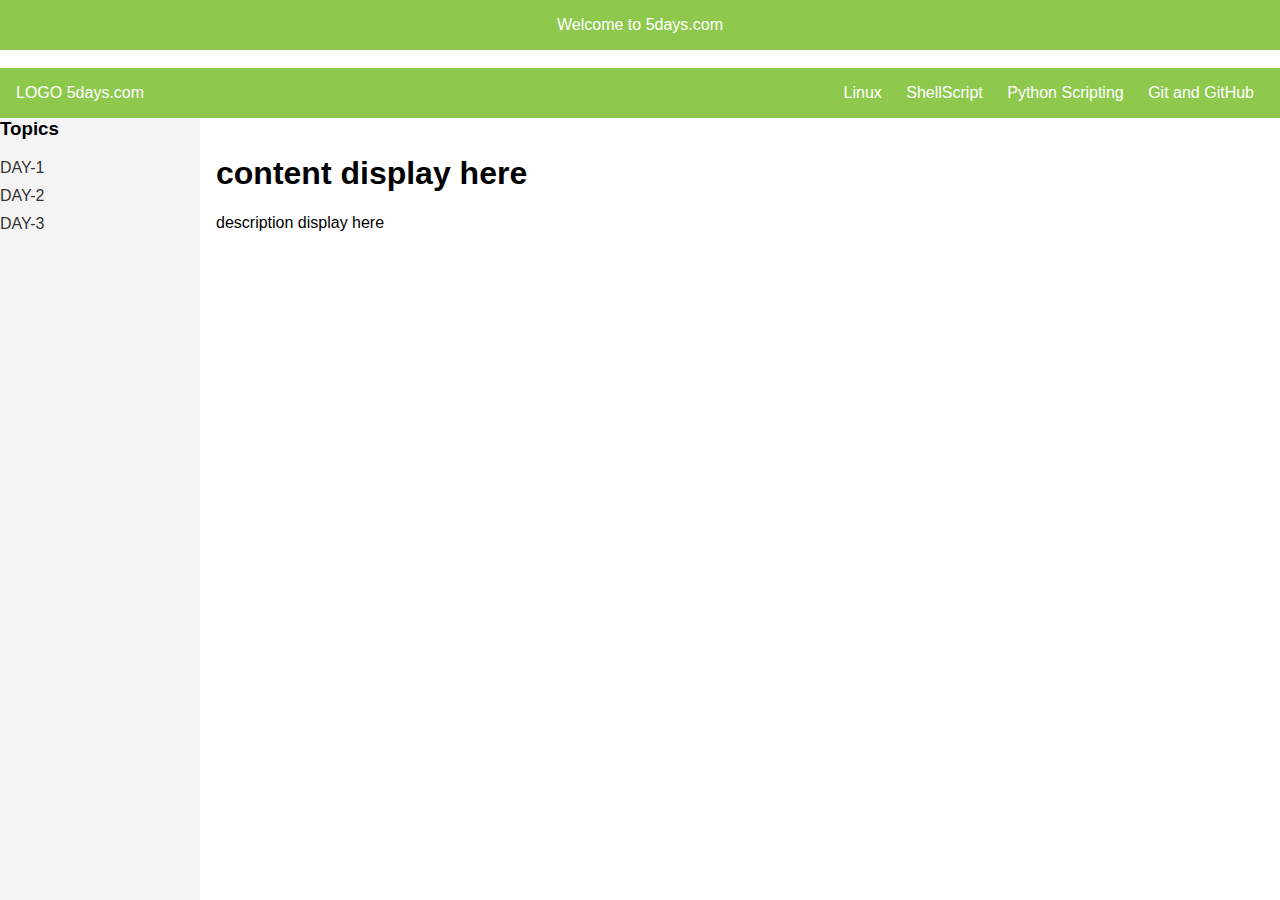
<file: index.html>
<!DOCTYPE html>
<html lang="en">
<head>
    <meta charset="UTF-8">
    <meta name="viewport" content="width=device-width, initial-scale=1.0">
    <title>Sample Website</title>
    <link rel="stylesheet" href="style.css">
</head>

<body>
    <header><div>Welcome to 5days.com </div></header> </br>
     <header>   
        <div class="top-menu">
            <div class="logo">LOGO 5days.com</div>
            <div class="menu-items">
                <a href="#" onclick="changeSidebar('linux')">Linux</a>
                <a href="#" onclick="changeSidebar('shellscript')">ShellScript</a>
                <a href="#" onclick="changeSidebar('python')">Python Scripting</a>
                <a href="#" onclick="changeSidebar('git')">Git and GitHub</a>
                <!-- <a href="#" onclick="changeSidebar('aws')">AWS</a>
                <a href="#" onclick="changeSidebar('tomcat')">Tomcat</a>
                <a href="#" onclick="changeSidebar('sonarqube')">SonarQube</a>
                <a href="#" onclick="changeSidebar('maven')">Maven</a>
                <a href="#" onclick="changeSidebar('nexus')">Nexus</a>
                <a href="#" onclick="changeSidebar('ansible')">Ansible</a>
                <a href="#" onclick="changeSidebar('terraform')">Terraform</a>
                <a href="#" onclick="changeSidebar('jenkins')">Jenkins</a>
                <a href="#" onclick="changeSidebar('docker')">Docker</a>
                <a href="#" onclick="changeSidebar('k8s')">Kubernetes</a> -->
            </div>
        </div>
      </header>
 
    <div class="container">
        <aside class="sidebar">
            <h3>Topics</h3>
            <ul id="sidebar-list">
                <!-- Sidebar items will be dynamically inserted here -->
            </ul>
        </aside>
        <main class="content">
            <h1 id="content-title">content display here</h1>
            <p id="content-description">description display here</p>
        </main>
    </div>
    <script src="script.js"></script>
</body>
</html>
</file>
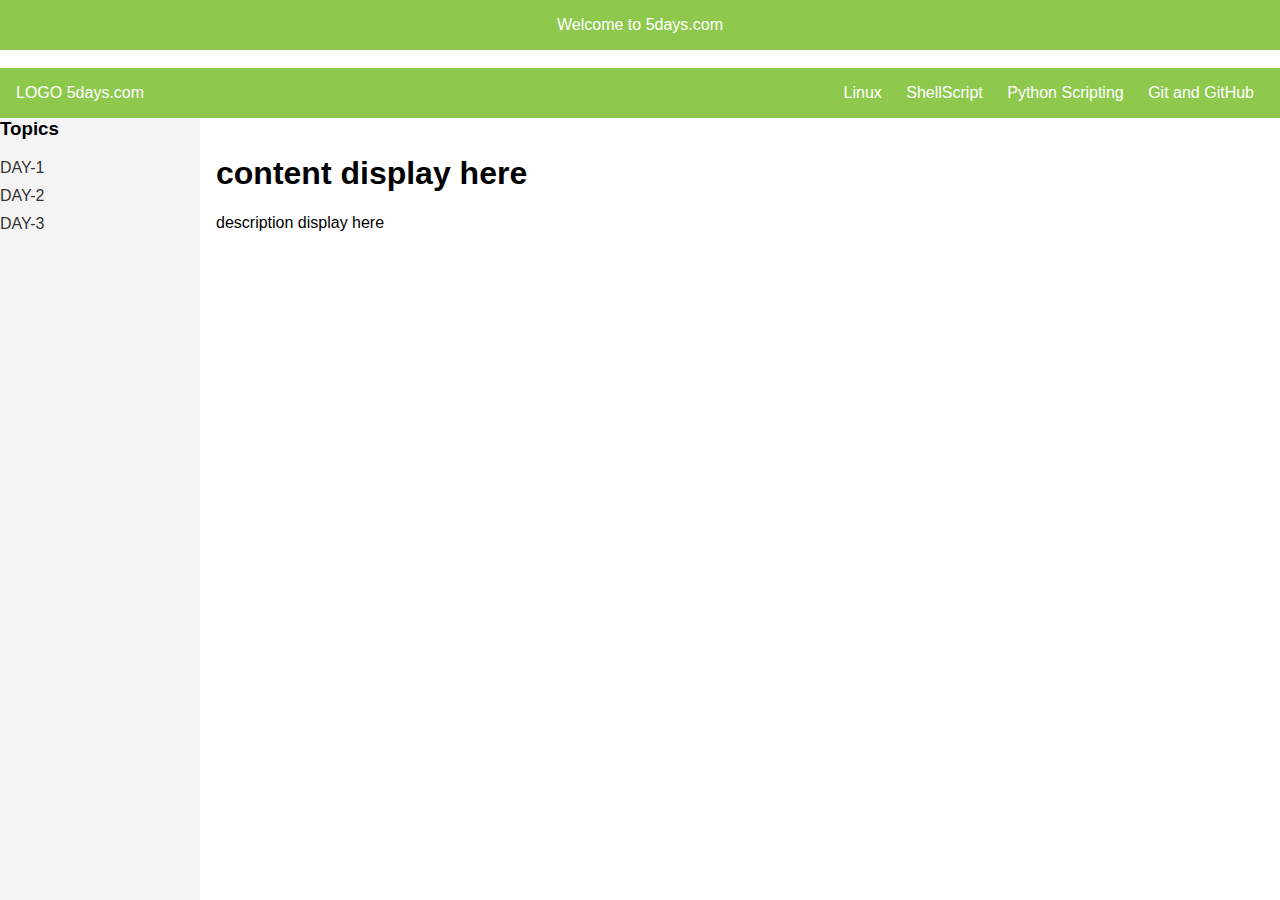
<file: 5days.html>
<!DOCTYPE html>
<html lang="en">
<head>
    <meta charset="UTF-8">
    <meta name="viewport" content="width=device-width, initial-scale=1.0">
    <title>Sample Website</title>
    <link rel="stylesheet" href="styles/style.css">
</head>

<body>
    <header><div>Welcome to 5days.com </div></header> </br>
     <header>   
        <div class="top-menu">
            <div class="logo">LOGO 5days.com</div>
            <div class="menu-items">
                <a href="#" onclick="changeSidebar('linux')">Linux</a>
                <a href="#" onclick="changeSidebar('shellscript')">ShellScript</a>
                <a href="#" onclick="changeSidebar('python')">Python Scripting</a>
                <a href="#" onclick="changeSidebar('git')">Git and GitHub</a>
                <!-- <a href="#" onclick="changeSidebar('aws')">AWS</a>
                <a href="#" onclick="changeSidebar('tomcat')">Tomcat</a>
                <a href="#" onclick="changeSidebar('sonarqube')">SonarQube</a>
                <a href="#" onclick="changeSidebar('maven')">Maven</a>
                <a href="#" onclick="changeSidebar('nexus')">Nexus</a>
                <a href="#" onclick="changeSidebar('ansible')">Ansible</a>
                <a href="#" onclick="changeSidebar('terraform')">Terraform</a>
                <a href="#" onclick="changeSidebar('jenkins')">Jenkins</a>
                <a href="#" onclick="changeSidebar('docker')">Docker</a>
                <a href="#" onclick="changeSidebar('k8s')">Kubernetes</a> -->
            </div>
        </div>
      </header>
 
    <div class="container">
        <aside class="sidebar">
            <h3>Topics</h3>
            <ul id="sidebar-list">
                <!-- Sidebar items will be dynamically inserted here -->
            </ul>
        </aside>
        <main class="content">
            <h1 id="content-title">content display here</h1>
            <p id="content-description">description display here</p>
        </main>
    </div>
    <script src="script/script.js"></script>
</body>
</html>
</file>
<file: style.css>
body {
    font-family: Arial, sans-serif;
    margin: 0;
    padding: 0;
    display: flex;
    flex-direction: column;
    height: 100vh;
}

header {
    background-color: #8ec94e;
    color: white;
    padding: 1em;
    text-align: center;
}

.top-menu {
    display: flex;
    justify-content: space-between;
    align-items: center;
}

.top-menu .menu-items a {
    color: white;
    text-decoration: none;
    margin: 0 10px;
    cursor: pointer;
}

.container {
    display: flex;
    flex: 1;
}

.sidebar {
    width: 200px;
    background-color: #f4f4f4;
    padding: 0em;
}

.sidebar h3 {
    margin-top: 0;
}

.sidebar ul {
    list-style: none;
      padding: 0;
}

.sidebar ul li {
    margin: 10px 0;
    cursor: pointer;
}

.sidebar ul li a {
    text-decoration: none;
    color: #333;
}

.content {
    flex: 1;
    padding: 1em;
}
</file>
<file: styles/style.css>
body {
    font-family: Arial, sans-serif;
    margin: 0;
    padding: 0;
    display: flex;
    flex-direction: column;
    height: 100vh;
}

header {
    background-color: #8ec94e;
    color: white;
    padding: 1em;
    text-align: center;
}

.top-menu {
    display: flex;
    justify-content: space-between;
    align-items: center;
}

.top-menu .menu-items a {
    color: white;
    text-decoration: none;
    margin: 0 10px;
    cursor: pointer;
}

.container {
    display: flex;
    flex: 1;
}

.sidebar {
    width: 200px;
    background-color: #f4f4f4;
    padding: 0em;
}

.sidebar h3 {
    margin-top: 0;
}

.sidebar ul {
    list-style: none;
      padding: 0;
}

.sidebar ul li {
    margin: 10px 0;
    cursor: pointer;
}

.sidebar ul li a {
    text-decoration: none;
    color: #333;
}

.content {
    flex: 1;
    padding: 1em;
}
</file>
